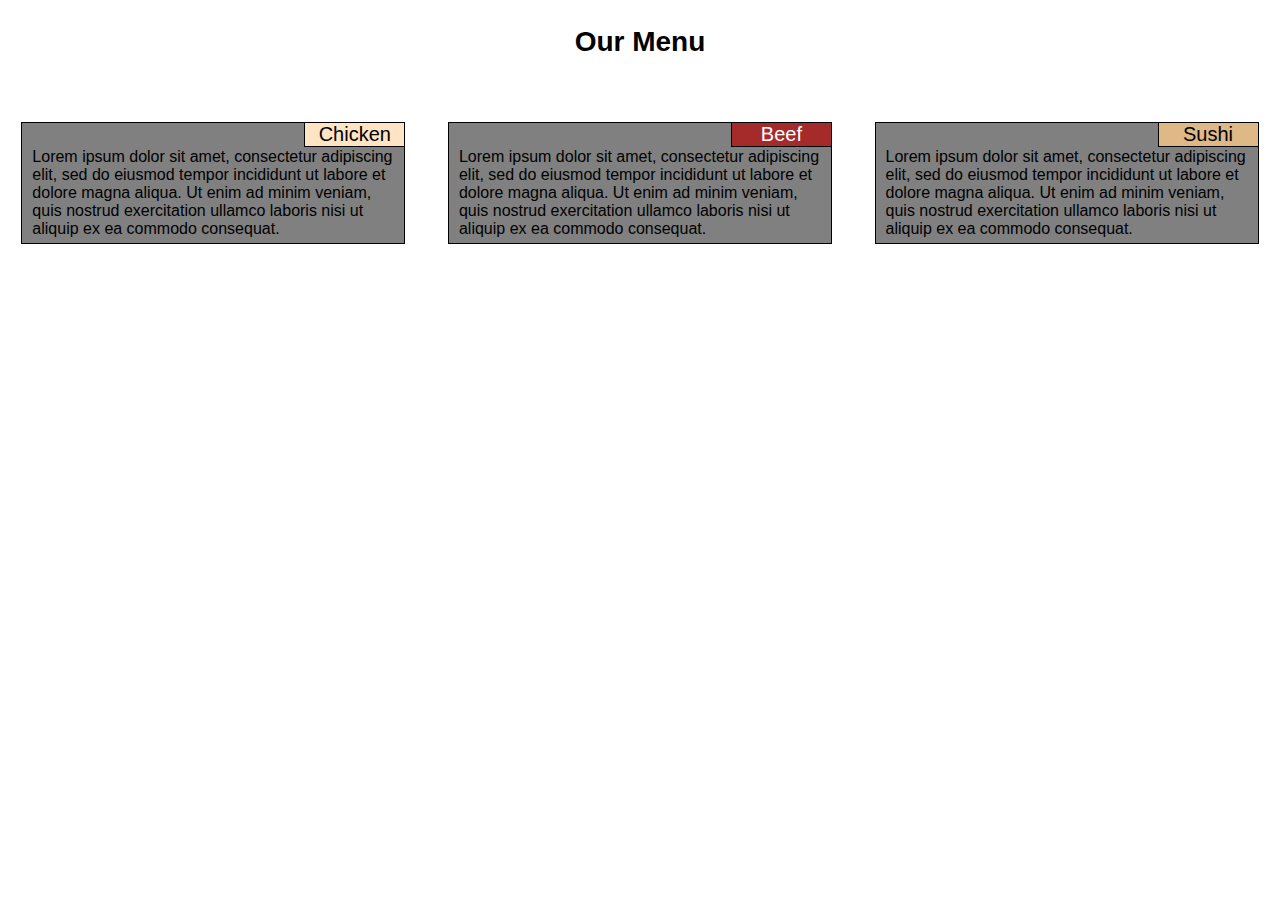
<file: module2-sln/index.html>
<!DOCTYPE html>
<html>
<head>
   <title>Assignment Solution for Moduel 2</title>
   <link rel="stylesheet" href="css/style.css"/>
   <meta name="viewport" content="width=device-width, initial-scale=1.0">
</head>
<body>
   <h1>Our Menu</h1>
   <div class="row">
       <div class="col-lg-4 col-md-6">
             <div class="section">
             <p class="sectiontitle" id="chicken">Chicken</p>
             <p></p>
             <p></p>             
              <p class="sectiontext">Lorem ipsum dolor sit amet, consectetur adipiscing elit,
                  sed do eiusmod tempor incididunt ut labore et dolore 
                  magna aliqua. Ut enim ad minim veniam, quis nostrud 
                  exercitation ullamco laboris nisi ut aliquip ex ea 
                  commodo consequat.</p>
            </div>
        </div>
        <div class="col-lg-4 col-md-6">
             <div class="section">
             <p class="sectiontitle" id="beef">Beef</p>  
             <p></p>      
             <p></p>                      
              <p class="sectiontext">Lorem ipsum dolor sit amet, consectetur adipiscing elit,
                  sed do eiusmod tempor incididunt ut labore et dolore 
                  magna aliqua. Ut enim ad minim veniam, quis nostrud 
                  exercitation ullamco laboris nisi ut aliquip ex ea 
                  commodo consequat.</p>
             </div>
        </div>
        <div class="col-lg-4 col-md-12">
            <div class="section" id="sectionlong">
             <p class="sectiontitle" id="sushi">Sushi</p> 
             <p></p>   
             <p></p>                                          
              <p class="sectiontext">Lorem ipsum dolor sit amet, consectetur adipiscing elit,
                  sed do eiusmod tempor incididunt ut labore et dolore 
                  magna aliqua. Ut enim ad minim veniam, quis nostrud 
                  exercitation ullamco laboris nisi ut aliquip ex ea 
                  commodo consequat.</p>
            </div>
        </div>
                  
   </div>
</body>
</html>
</file>
<file: module2-sln/css/style.css>
* {
   margin: 0px;
   padding: 0px;
   box-sizing: border-box;
   font-family: Arial, Helvetica, sans-serif;
}

h1 {
   width: 90%;
   margin-left: auto;
   margin-right: auto;
   margin-top: 2%;
   margin-bottom: 5%;
   text-align: center;   
   font-size:1.75em;
}

.section {
    position: relative;
    margin-left:5%;
    margin-right:5%;
    border: 1px black solid;
    background-color: grey;    
    margin-bottom: 20px;
}


.sectiontitle {
    position: absolute;
    border-left: solid 1px black;
    border-bottom: solid 1px black;
    right:0px;
    top:0px;
    width:100px;
    display:inline-block;
    text-align:center;
    font-size: 1.25em;
}

p.sectiontext {
    padding-top: 25px;
    padding-left:10px;
    padding-right:10px;
    padding-bottom:5px;
}

#chicken {
    background-color:bisque;
}

#beef {
    background-color: brown;
    color: white;
}

#sushi {
    background-color: burlywood;
}

/* Simple Responsive Framework. */
.row {
    width: 100%;
  }



  /********** Large devices only **********/
  @media (min-width: 992px) {
    .col-lg-1, .col-lg-2, .col-lg-3, .col-lg-4, .col-lg-5, .col-lg-6, .col-lg-7, .col-lg-8, .col-lg-9, .col-lg-10, .col-lg-11, .col-lg-12 {
      float: left;
      /* border: 1px solid green; */
    }
    .col-lg-1 {
      width: 8.33%;
    }
    .col-lg-2 {
      width: 16.66%;
    }
    .col-lg-3 {
      width: 25%;
    }
    .col-lg-4 {
      width: 33.33%;
    }
    .col-lg-5 {
      width: 41.66%;
    }
    .col-lg-6 {
      width: 50%;
    }
    .col-lg-7 {
      width: 58.33%;
    }
    .col-lg-8 {
      width: 66.66%;
    }
    .col-lg-9 {
      width: 74.99%;
    }
    .col-lg-10 {
      width: 83.33%;
    }
    .col-lg-11 {
      width: 91.66%;
    }
    .col-lg-12 {
      width: 100%;
    }
  }

  /********** Medium devices only **********/
  @media (min-width: 768px) and (max-width: 991px) {
    .col-md-1, .col-md-2, .col-md-3, .col-md-4, .col-md-5, .col-md-6, .col-md-7, .col-md-8, .col-md-9, .col-md-10, .col-md-11, .col-md-12 {
      float: left;
      /* border: 1px solid green; */
    }
    .col-md-1 {
      width: 8.33%;
    }
    .col-md-2 {
      width: 16.66%;
    }
    .col-md-3 {
      width: 25%;
    }
    .col-md-4 {
      width: 33.33%;
    }
    .col-md-5 {
      width: 41.66%;
    }
    .col-md-6 {
      width: 50%;
    }
    .col-md-7 {
      width: 58.33%;
    }
    .col-md-8 {
      width: 66.66%;
    }
    .col-md-9 {
      width: 74.99%;
    }
    .col-md-10 {
      width: 83.33%;
    }
    .col-md-11 {
      width: 91.66%;
    }
    .col-md-12 {
      width: 100%;
    }

    #sectionlong {
        margin-left: 2.5%;
        margin-right: 2.5%;
    }
  }
</file>
